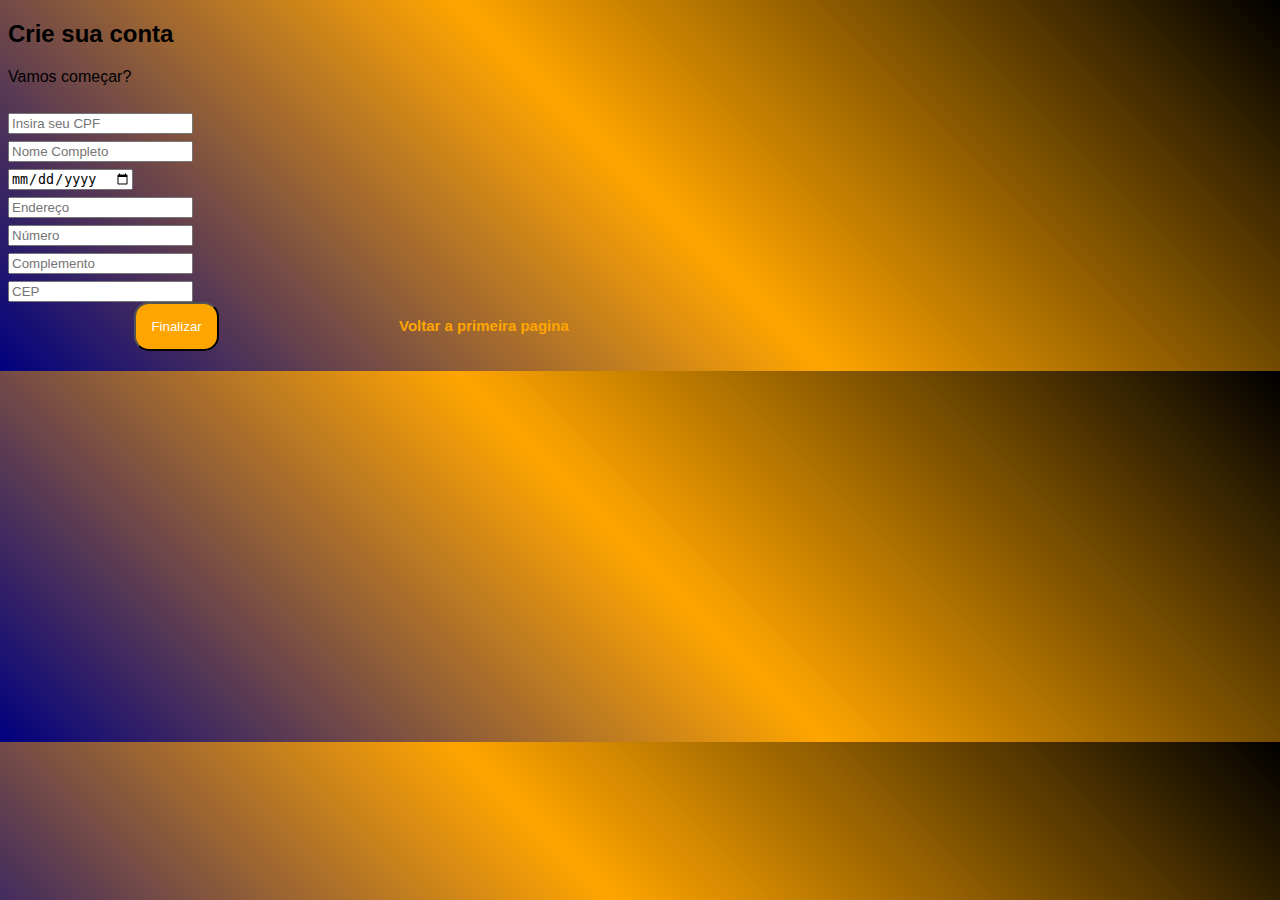
<file: Cadastro.HTML>
<!DOCTYPE html>
<html lang="PT-br">
<head>
    <meta charset="UTF-8">
    <meta name="viewport" content="width=device-width, initial-scale=1.0">
    <link rel="stylesheet" href="style.css">
    <title>Document</title>

    <style>
        body{ 
        font-family: Arial, Helvetica, sans-serif;
        background-image: linear-gradient(45deg, Navy, orange,black);
    }
        </style>
 

</head>
<body>
    <H2>Crie sua conta</H2>
    <H2for="text">Vamos começar?<H2>
    <form>
        <label for="text" name="Insira seu CPF" label>
        <input  type="text" placeholder="Insira seu CPF"> <br>
        <label for="text" name="Nome Completo">
        <input type="text" placeholder="Nome Completo"> <br>
        <label for="text" name="Data de Nascimento">
        <input type="date" placeholder="Data de Nascimento"> <br>
        <label for="text" name="Endereço">
        <input type="text" placeholder="Endereço"> <br>
        <label for="text" name="Número">
        <input type="text" placeholder="Número"> <br>
        <label for="text" name="Complemento">
        <input type="text" placeholder="Complemento"> <br>
        <label for="text" name="CEP"label>
        <input type="text" placeholder="CEP"><br>
            <button class="botaoFinalizar" type="submit">Finalizar</button>
            <a href="Index.HTML">Voltar a primeira pagina</a>

    <form>
</body>
</html>
</file>
<file: style.css>
.botaoacessar{
    color: white;
    background-color: orange;
    justify-content: center;
    left: 100%;
    margin-left: 30%;

.letrabotao
    background-color: white;
    padding: 15px;
    border-radius: 15px;
}

.botaoFinalizar {
    color: white;
    background-color: orange;
    justify-content: center;
    left: 100%;
    margin-left: 10%;

.letrabotao
    background-color: white;
    padding: 15px;
    border-radius: 15px;
}


.fundodetela{ 
    font-family: Arial, Helvetica, sans-serif;
    background-image: linear-gradient(45deg, Navy, orange,black);
}

.contornologin{
    background-color: rgba(0, 0, 0, 0.9);
    position: absolute;
    top: 50%;
    left: 50%;
    transform: translate(-50%, -50%);
    padding: 80px;
    border-radius: 15px;
    color: white;

}
.letras{
    padding: 15px;
    border: none;
    outline: none;
    font-size: 15px;
}

a {
    padding: 15px;
    border: none;
    outline: none;
    font-size: 15px;
    color: orange;
    left: 30%;
    position: absolute;
    text-decoration: none;
}
</file>
